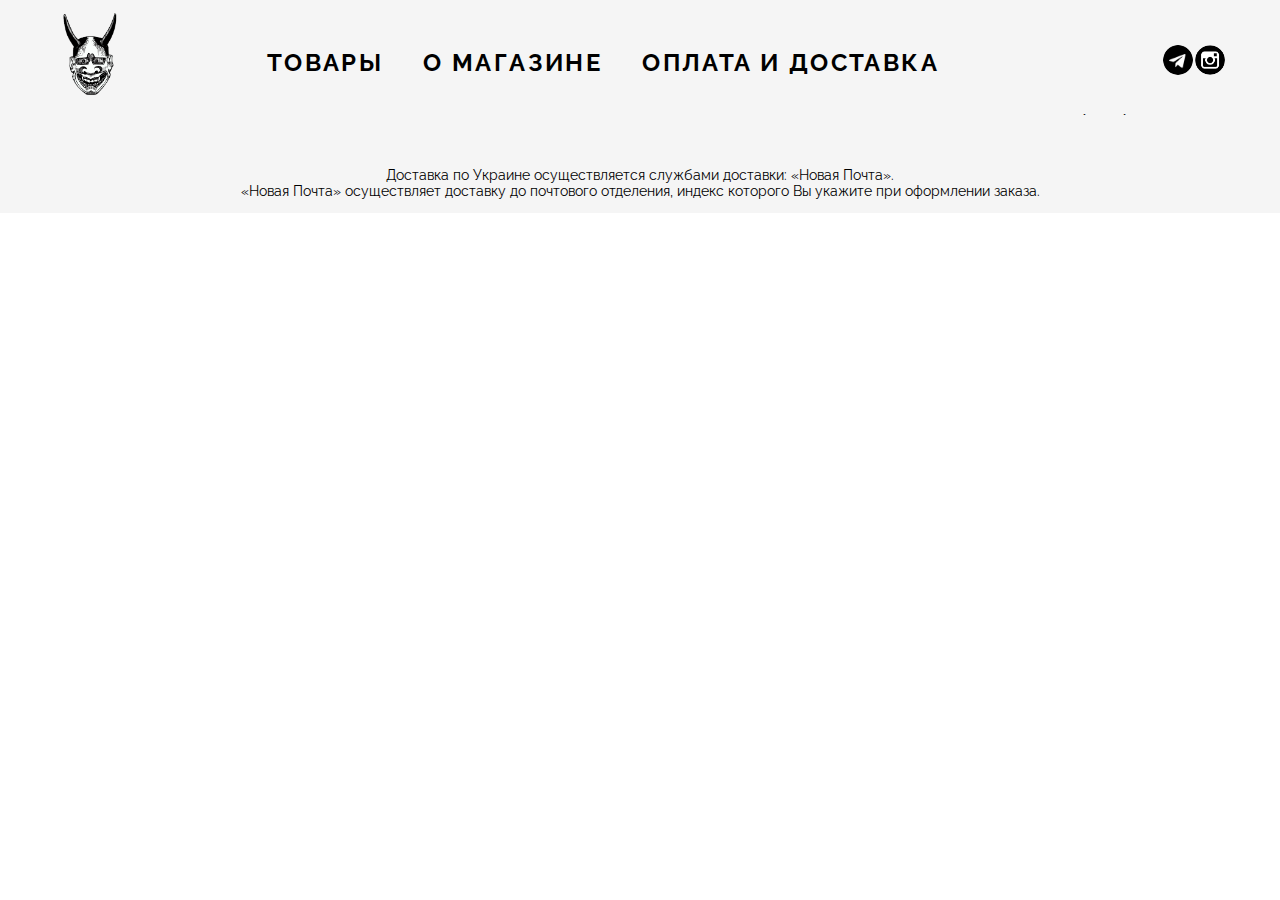
<file: item.html>
<!DOCTYPE html>
<html lang="ru">
<head>
    <meta charset="UTF-8">
    <title>ShinigamiStore</title>
    <!--	<meta http-equiv="content-type" content="text/html; charset=utf-8">-->
    <meta name="viewport" content="width=device-width, shrink-to-fit=no">
    <link href="https://fonts.googleapis.com/css2?family=Anton&family=Open+Sans&display=swap" rel="stylesheet">
    <link href="https://fonts.googleapis.com/css2?family=Raleway:wght@500;600&display=swap" rel="stylesheet">
    <!--	<link rel="icon" href="img/2020-10-21 162815.png" type="image/x-icon">-->
    <!--	<link rel="shortcut icon" href="img/2020-10-21 162815.png" type="image/x-icon">-->
    <link rel="stylesheet" href="css/item.css">
</head>
<body>
<div id="top"></div>
<header id="header" class="header">
    <div class="topp"></div>
    <div class="container">
        <div class="nav">
            <a href="index.html">
                <img src="img/2020-10-21 162816.png" alt="ShinigamiStore" class="logo">
            </a>
            <ul class="menu">
                <li class="lil">
                    <a href="products.html">
                        Товары
                    </a>
                </li>
                <li class="lil">
                    <a href="about.html">
                        О магазине
                    </a>
                </li>
                <li class="lil">
                    <a href="#">
                        Оплата и доставка
                    </a>
                </li>
                <li class="burg_lil">
                    <button class="menu-open">
                        <img src="img/Hamburger_icon.svg.png" alt="Open menu">
                    </button>
                </li>
            </ul>
            <ul class="socials">
                <li class="soc_lil">
                    <a href="https://t.me/ShinigamiShop" target="_blank"><img class="soc" src="img/Telegram.jpg" alt="Telegram"></a>
                </li>
                <li class="soc_lil">
                    <a href="https://www.instagram.com/__yourzayka/" target="_blank"><img class="soc" src="img/instagram.jpg" alt="Instagram"></a>
                </li>
            </ul>
        </div>
    </div>
</header>
<section>
    <!--    <div class="white"></div>-->
    <!--    <div class="title">-->
    <!--        <h1>some item</h1>-->
    <!--    </div>-->
    <!--    <div class="container-main">-->
    <!--        <div class="col">-->
    <!--            <div class="image">-->
    <!--                <img class="item" src="https://alanterz.com/image/cache/catalog/hoodies/Incurection%202.0-370x472.jpg" alt="product">-->
    <!--                <ul class="img-ul">-->
    <!--                    <li>-->
    <!--                        <div class="link-s-img q1">-->
    <!--                                <img class="s-img" src="https://alanterz.com/image/cache/catalog/hoodies/Remtants%20of%20the%20past%20(1)-100x100.png" alt="">-->
    <!--                        </div>-->
    <!--                    </li>-->
    <!--                    <li>-->
    <!--                        <div class="link-s-img q2">-->
    <!--                            <img class="s-img" src="https://alanterz.com/image/cache/catalog/hoodies/Remtants%20of%20the%20past%20(1)-100x100.png" alt="">-->
    <!--                        </div>-->
    <!--                    </li>-->
    <!--                    <li>-->
    <!--                        <div class="link-s-img q3">-->
    <!--                            <img class="s-img" src="https://alanterz.com/image/cache/catalog/hoodies/Remtants%20of%20the%20past%20(1)-100x100.png" alt="">-->
    <!--                        </div>-->
    <!--                    </li>-->
    <!--                </ul>-->
    <!--            </div>-->
    <!--        </div>-->
    <!--        <div class="col r">-->
    <!--            <div class="description">-->
    <!--                <div class="s-title">-->
    <!--                    <h1>some item</h1>-->
    <!--                </div>-->
    <!--                <div class="price">-->
    <!--                    <h2>price</h2>-->
    <!--                </div>-->
    <!--                <div class="ordering">-->
    <!--                    <button>Оформить заказ</button>-->
    <!--                </div>-->
    <!--                <div class="text-description ">-->
    <!--                    <h5>Описание</h5>-->
    <!--                    <p>Само название Insurrection, что в переводе «восстание», навевает настроение бунта. Цепь же символизирует жесткость, беспринципность и отстаивание своих идей. Само название Insurrection, что в переводе «восстание», навевает настроение бунта. Цепь же символизирует жесткость, беспринципность и отстаивание своих идей.</p>-->
    <!--                    <ul>-->
    <!--                        <li class="features">123123123123123123</li>-->
    <!--                        <li class="features">123123123123123123</li>-->
    <!--                        <li class="features">123123123123123123</li>-->
    <!--                        <li class="features">123123123123123123</li>-->
    <!--                    </ul>-->
    <!--                </div>-->
    <!--                <div class="size-grid">-->
    <!--                    <img src="img/image_2020-11-06_21-28-06.png" alt="">-->
    <!--                </div>-->
    <!--            </div>-->
    <!--        </div>-->
    <!--    </div>-->
</section>
<footer id="footer" class="footer">
    <div class="container">
        <div class="footer-text">
            <p><a href="#">shinigami@gmail.com</a></p>
            <a href="#" class="faq">FAQs</a>
            <a href="tel:+380508505004" class="tel">+38(050)850-50-04</a>
        </div>
        <div class="container">
            <div class="shipping">
                Доставка по Украине осуществляется службами доставки: «Новая Почта».
                <br>
                «Новая Почта» осуществляет доставку до почтового отделения, индекс которого Вы укажите при оформлении заказа.
            </div>
        </div>
    </div>
</footer>
<script src="js/renderItem.js"></script>
<!--<script src="src/parseJson.js"></script>-->
<script src="js/main.js"></script>

</body>
</html>
</file>
<file: css/item.css>
@font-face {
    font-family: 'gothic';
    src: url('../fonts/Sketch.ttf');
url('../fonts/Sketch.ttf') format('truetype'), font-weight: normal;
    font-style: normal;
}
/*-------------default-------------*/
body {
    padding: 0;
    margin: 0;
    font-family: 'Raleway', sans-serif;
    color: black;
    font-size: 16px;
}
* {
    box-sizing: border-box;
}
button:focus {
    outline: none
}
h1, h2, h3, h4, h5, h6 {
    padding: 0;
    margin: 0;
}
h2 {
    font-family: "Trebuchet MS", serif;
    font-size: 50px;
    margin-bottom: 58px;
}
h3 {
    font-size: 25px;
    margin-bottom: 28px;
}
a {
    text-decoration: none;
    color: black;
}
p {
    margin: 0;
}
ul, li {
    list-style-type: none;
    padding: 0;
    margin: 0;
}
footer a{
    color: black;
}
header a {
    color: black;
}
/*---------------------------------*/

.container {
    width: 1170px;
    margin: 0 auto;
}

/*-------------header-------------*/

.header {
    position: fixed;
    top: 0;
    right: 0;
    left: 0;
    margin: 0 auto;
    padding-top: 10px;
    color: black;
    z-index: 1000000;
    background-color: #ededed;
}
.white {
    height: 220px;
    width: 100%;
}

.header .show-menu {
    display: block;
    position: absolute;
    background: whitesmoke;
    left: 0;
    top: 0;
    width: 100%;
    padding: 40px 20px 20px 40px;
    z-index: 1000;

}

.header .show-menu li {
    margin-bottom: 20px;
}

.nav {
    display: flex;
    align-items: center;
}

.logo {
    margin-bottom: 10px;
    width: 70px;
    height: 90px;
}
.socials{
    display: flex;
    margin: 0;
}
#top{
    margin-top: -112px;
    top: 0;
    left: 0;
}

/*---------menu---------*/

.menu {
    display: flex;
    margin-left: auto;
    margin-right: auto;
    font-family: 'Raleway', sans-serif;
    font-weight: bold;
}
.menu li a {
    text-transform: uppercase;
    font-size: 24px;
    letter-spacing: 0.1em;
}
.menu li{
    margin-right: 40px;
}
.menu a {
    text-decoration: none;
    background-image: linear-gradient(currentColor, currentColor);
    background-position: 0% 100%;
    background-repeat: no-repeat;
    background-size: 0% 2px;
    transition: background-size .3s;
}
.menu a:hover {
    background-size: 100% 2px;
}
.menu-open {
    background: none;
    border: none;
    margin-left: 20px;
    display: none
}



.soc {
    width: 30px;
    height: 30px;
    margin-right: auto;
    margin-left: 5px;
    border-radius: 20px;
}
.socials li{
    margin-right: 0;
}




.offer p {
    font-family: 'gothic', serif;
    font-size: 70px;
    margin-bottom: 19px;
    margin-top: -9px;
    letter-spacing: 0.001em;
    margin-left: 15px;
}
.btn {
    margin: auto;
    display: inline-block;
    text-align: center;
    padding: 12.5px 10px;
    height: 40px;
    min-width: 140px;
    font-weight: 500;
    font-size: 17px;
    font-family: 'Trebuchet MS', serif;
    letter-spacing: 0.1em;
    border: 1px solid black;
    width: 238px;
    transition: all 0.5s ease;
    z-index: 1000;
}
/*.btn:hover {*/
/*	background: black;*/
/*	color: white;*/
/*}*/

/*---------------main---------------*/
.title{
    width: 100%;
    height: 100px;
    background-color: #ededed;
}
.title h1{
    text-transform: uppercase; /*temporary*/
    padding-top: 25px;
    text-align: center;
    font-size: 50px;
}
.container-main{
    width: 1000px;
    margin: 70px auto 0;
    display: flex;
    flex-direction: row;
    flex-wrap: wrap;
}
.col{
    flex-direction: column;
    justify-content: center;
    width: 50%;
}
.image{
    display: flex;
    flex-direction: row;
}
.item{
    margin-top: -20px;

}
.s-img {
    height: 90px;
    width: 90px;
}
.link-s-img{
    cursor: pointer;
}
.img-ul{
    margin-top: 20px;
}
.features{
    margin-top: 5px;
}

.s-title h1{
    text-transform: uppercase; /*temporary*/
    font-size: 40px;
}
.price h2{
    font-size: 30px;
    margin-bottom: 30px;
}
.ordering button{
    border: none;
    outline: none;
    width: 240px;
    height: 44px;
    background-color: black;
    color: white;
    text-transform: uppercase;
    font-size: 14px;
    /*font-family: "Noto Sans", serif;*/
    font-weight: 600;
    margin-bottom: 40px;
    margin-top: 10px;
}
.text-description{
    width: 75%;
}
.text-description h5{
    font-size: 25px;
    padding-bottom: 20px;
}
.text-description p {
    font-family: Raleway, serif;
    font-size: 16px;
    font-weight: 300;
    line-height: 26px;
    padding-bottom: 20px;
}
.text-description ul{
    padding-left: 20px;
    padding-bottom: 30px;

}
.text-description li{
    font-size: 18px;
    font-weight: bold;
    list-style-type: disc;

}


/*------------footer------------*/

.footer-text li a{
    text-transform: uppercase;
    font-size: 14px;
    letter-spacing: 0.1em;
}
.tel {
    font-size: 17px;
    margin-left: auto;
    letter-spacing: 0.1em;
}
.footer-text {
    font-size: 15px;
    font-family: 'Open Sans', sans-serif;
    display: flex;
    margin-top: 80px;
    padding: 14px 0 50px
}
.footer-text p {
    margin-right: auto;
}
.footer{
    background-color: whitesmoke;
}
.faq{
    margin: 0 auto;
}
.shipping{
    padding-bottom: 14px;
    font-size: 14px;
    text-align: center;
}

/*----------scrollTop----------*/

#idTop {
    cursor: pointer;
    z-index: 1000;
    width: 43px;
    bottom: 35px;
    right: 10px;
    height: 43px;
    line-height: 43px;
    overflow: hidden;
    position: fixed;
    display: block;
    text-align: center;
    border-radius: 30px;
    opacity: .6;
    transition: all 0.5s ease-in-out 0s;
    -moz-transition: all 0.5s ease-in-out 0s;
    -webkit-transition: all 0.5s ease-in-out 0s;
    -webkit-transform: scale(1);
    -moz-transform: scale(1);
    -ms-transform: scale(1);
    -o-transform: scale(1);
    transform: scale(1);
}
.arrow{
    max-width: 43px;
    max-height: 43px;
}
#idTop:hover {
    opacity: 1;
}

/*------------media------------*/

@media screen and (max-width: 1200px) {
    .container {
        width: 1140px;
    }
    .shipping{
        font-size: 14px;
    }
}

@media screen and (max-width: 1199px) {
    .container {
        width: 960px;
    }
    .container-main{
        width: 940px;
    }
    .item{
        width: 75%;
    }
    .desc-left, .desc-right {
        width: 48%;
    }
    .gallery img:nth-child(1) {
        width: 23%;
    }
    .gallery img:nth-child(2) {
        width: 23%;
    }
    .gallery img:nth-child(3) {
        width: 48%;
    }
}

@media screen and (max-width: 991px) {
    body{
        overflow-x:hidden;
    }
    .container {
        width: 720px;
    }
    .container-main{
        width: 767px;
    }
    .white {
        height: 195px;
    }
    .menu li a{
        font-size: 18px;
    }
    .r{
        margin-left: 100px;
    }
    .item{
        width: 95%;
    }

    .img-ul{
        margin-right: 10px;
    }
    .s-img {
        height: 85px;
        width: 85px;
    }
    .text-description {
        width: 90%;
    }
    .size-grid img{
        width: 90%;
    }
    .logo{
        width: 56px;
        height: 72px;
    }
    .menu li {
        margin-right: 10px;
        margin-left: 10px;
    }
    .banner{
        margin-top: 90px;
    }
    .col{
        flex-direction: column;
        justify-content: center;
        width: 40%;
    }
}

@media screen and (max-width: 767px) {
    body{
        overflow-x:hidden;
    }
    .header{
        padding-top: 3px;
        height: 75px;
    }
    .col{
        width: 90%;
    }
    .image{
        width: 100%;
    }
    .item{
        width: 90%;
        margin-left: 10px;
    }
    .r{
        margin-left: 30px;
        margin-right: 30px;
    }
    .link-s-img img{
        height: 130px;
        width: 130px;
    }
    /*.s-img img{*/
    /*    height: 100px;*/
    /*    width: 100px;*/
    /*}*/
    .white {
        height: 186px;
    }

    .ordering button{

        width: 100%;
    }
    .banner{
        margin-top: 72px;
    }
    .container {
        width: 540px;
    }
    .container-main{
        width: 95%;
    }
    .lil{
        display: none;
    }
    .socials{
        margin-right: auto ;
        margin-left: 20px ;
    }
    .menu-open {
        display: block;
        margin-left: auto;
    }
    .menu-open img{
        position: absolute;
        right: 30px;
        top: 30px;
        height: 40px;
    }
    .menu{
        margin: 0;
        width: 0;
        height: 0;
    }
    .menu-open {
        top: 0;
        right:  0;
        width: 40px;
        height: 40px;
    }
    .offer h1 {
        line-height: 1em;
        margin-top: 10px;
    }
    .offer p {
        line-height: 1em;
        margin-top: 10px;
    }
    .description {
        flex-wrap: wrap;
    }
    .desc-left, .desc-right {
        width: 100%;
    }
    .desc-left {
        margin-bottom: 40px;
    }


    .gallery img:nth-child(1),
    .gallery img:nth-child(2),
    .gallery img:nth-child(3) {
        width: 100%;
        margin-bottom: 20px;
    }
    .gallery {
        flex-wrap: wrap;
    }
    .footer-text {
        flex-wrap: wrap;
    }
    .footer-text p:nth-child(1) {
        margin-bottom: 20px;
    }
    .logo {
        margin-bottom: 20px;
    }
    .col-2, .col-3{
        flex: 0 0 50%;
    }
    .col-1{
        display: none;
    }
    .show-menu{
        display: block;
        height: 220px;
    }
    .show-lil{
        display: flex;
    }
    /*button{*/
    /*	padding: 0;*/
    /*	left: 0;*/
    /*	bottom: 0;*/
    /*	margin-left: auto;*/
    /*	right: 0;*/
    /*	float: left;*/
    /*	margin-top: 15px;*/
    /*}*/
    .shipping{
        text-align: left;
    }
}

@media screen and (max-width: 575px) {
    body{
        overflow-x:hidden;
    }
    .image{
        width: 100%;
    }
    .item{
        width: 70%;
        height: 70%;
        margin-left: 10px;
    }
    .link-s-img img {
        width: 100px;
        height: 100px;
    }
    .r{
        margin-left: 30px;
    }
    .container {
        width: 100%;
        padding: 0 15px;
    }
    .container-main{
        width: 100%;
    }
    .offer h1 {
        font-size: 80px;
    }
    .offer p {
        font-size: 50px;
    }
    .menu-open {
        margin-left: auto;
    }
    .offer p {
        font-size: 42px;
        text-align: center;
    }
    .logo {
        margin-bottom: 20px;
    }
    .col-3{
        flex: 0 0 100%;
    }
    .col-1, .col-2{
        display: none;
    }
    .btn{
        margin: 0 auto;
    }
    .offer p {
        margin-left: 0;
        text-align: center;
    }
    .footer-text{
        padding-bottom: 14px;
        margin: 40px auto 0 auto;
        max-width: 200px;
        text-align: center;
    }
    .footer-text p{
        margin: 0 auto;
        padding-right: 10px;
    }
    .footer-text p:nth-child(1) {
        margin-bottom: 5px;
    }
    .footer-text a{
        margin: 0 auto;
        margin-bottom: 5px;
        padding-left: 10px;
    }
    .shipping{
        display: none;
    }
}
@media screen and (max-width: 425px) {
    .image{
        width: 100%;
    }
    .item{
        width: 70%;
        height: 70%;
        margin-left: 10px;
    }
    .link-s-img img {
        width: 70px;
        height: 70px;
    }
}
</file>
